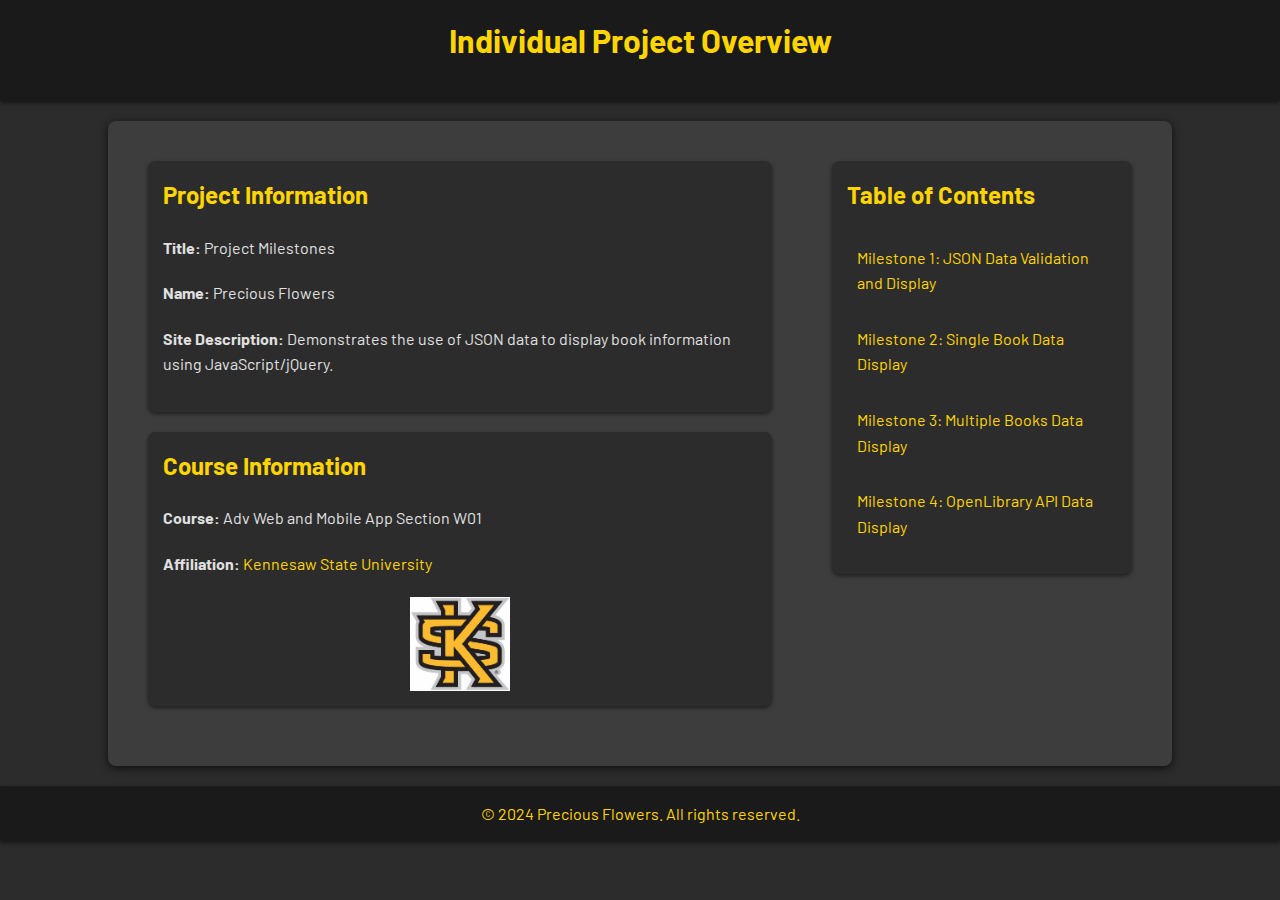
<file: index.html>
<!DOCTYPE html>
<html lang="en">
<head>
    <meta charset="UTF-8">
    <meta name="viewport" content="width=device-width, initial-scale=1.0">
    <title>Individual Project Overview</title>
    <link rel="stylesheet" href="style.css">
    <style>
        .content {
            display: flex;
            justify-content: space-between;
        }

        .left-column, .right-column {
            flex: 1;
            padding: 20px;
        }

        .left-column {
            margin-right: 20px;
        }

        .right-column {
            max-width: 300px;
        }
    </style>
</head>
<body>
    <header>
        <h1>Individual Project Overview</h1>
    </header>
    <div class="container content">
        <div class="left-column">
            <section class="project-info">
                <h2>Project Information</h2>
                <p><strong>Title:</strong> Project Milestones</p>
                <p><strong>Name:</strong> Precious Flowers</p>
                <p><strong>Site Description:</strong> Demonstrates the use of JSON data to display book information using JavaScript/jQuery.</p>
            </section>
            <section class="course-info">
                <h2>Course Information</h2>
                <p><strong>Course:</strong> Adv Web and Mobile App Section W01</p>
                <p><strong>Affiliation:</strong> <a href="http://ccse.kennesaw.edu/it" target="_blank">Kennesaw State University</a></p>
                <div class="logo">
                    <img src="logo.jpg" alt="Logo">
                </div>
            </section>
        </div>
        <div class="right-column">
            <section class="table-of-contents">
                <h2>Table of Contents</h2>
                <ul>
                    <li><a href="milestone1.html">Milestone 1: JSON Data Validation and Display</a></li>
                    <li><a href="milestone2.html">Milestone 2: Single Book Data Display</a></li>
                    <li><a href="milestone3.html">Milestone 3: Multiple Books Data Display</a></li>
                    <li><a href="milestone4.html">Milestone 4: OpenLibrary API Data Display</a></li>
                </ul>
            </section>
        </div>
    </div>
    <footer>
        <p>&copy; 2024 Precious Flowers. All rights reserved.</p>
    </footer>
</body>
</html>
</file>
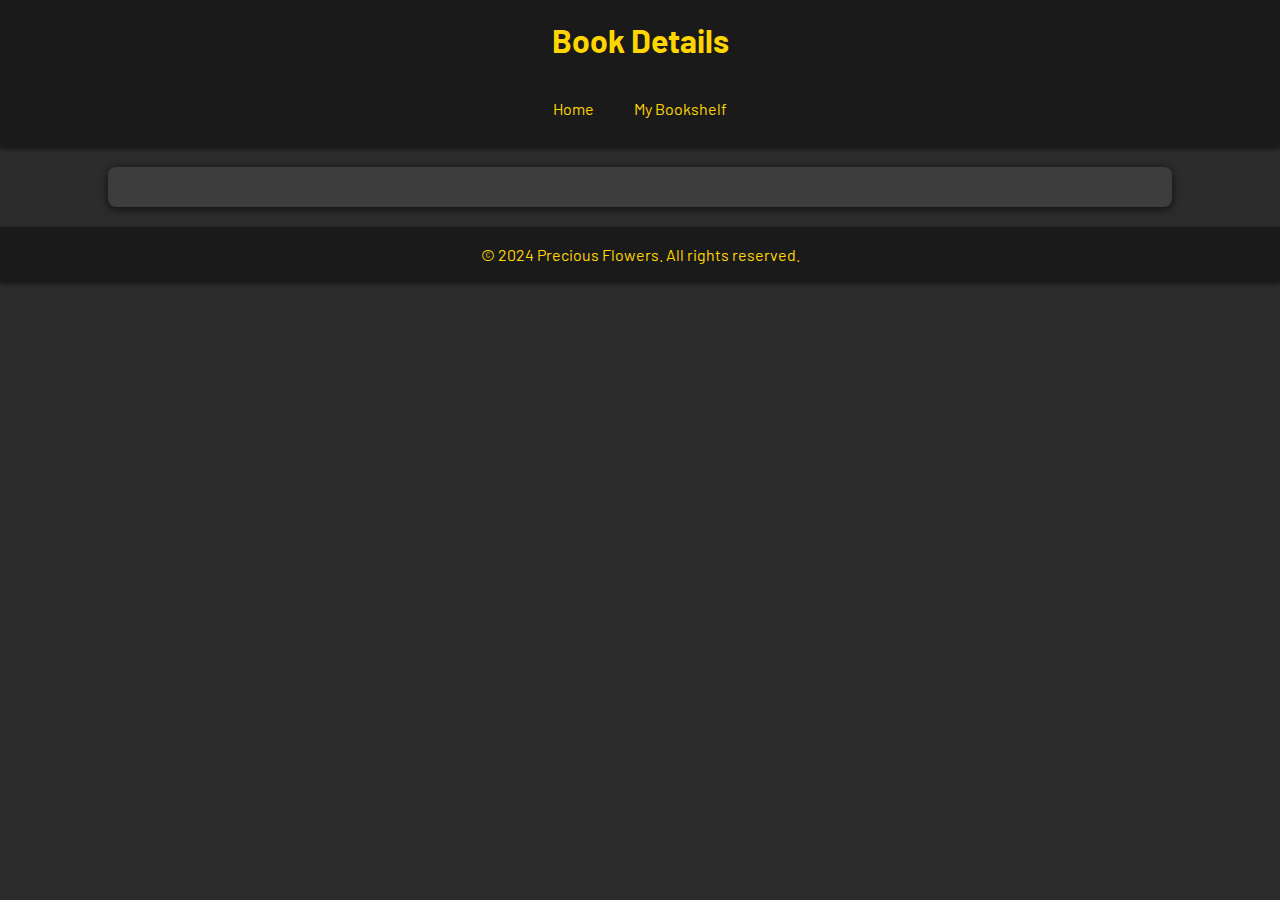
<file: bookdetails.html>
<!DOCTYPE html>
<html lang="en">
<head>
    <meta charset="UTF-8">
    <meta name="viewport" content="width=device-width, initial-scale=1.0">
    <title>Book Details</title>
    <link rel="stylesheet" href="style.css">
</head>
<body>
    <header>
        <h1>Book Details</h1>
        <nav>
            <ul>
                <li><a href="milestone2.html">Home</a></li>
                <li><a href="bookshelf.html">My Bookshelf</a></li>
            </ul>
        </nav>
    </header>
    <div class="container">
        <section id="book-details-section">
            <div id="bookDetails"></div>
        </section>
    </div>
    <footer>
        <p>&copy; 2024 Precious Flowers. All rights reserved.</p>
    </footer>
    <script src="https://code.jquery.com/jquery-3.6.0.min.js"></script>
    <script>
        $(document).ready(function() {
            const urlParams = new URLSearchParams(window.location.search);
            const bookId = urlParams.get('id');
            if (bookId) {
                $.getJSON('json-files/google-books-search.json', function(data) {
                    const book = data.items.find(b => b.id === bookId);
                    if (book) {
                        const bookInfo = book.volumeInfo;
                        const title = bookInfo.title;
                        const authors = bookInfo.authors ? bookInfo.authors.join(', ') : 'N/A';
                        const publisher = bookInfo.publisher ? bookInfo.publisher : 'N/A';
                        const description = bookInfo.description ? bookInfo.description : 'No description available.';
                        const thumbnail = bookInfo.imageLinks ? bookInfo.imageLinks.thumbnail : 'no_image.png';

                        const output = `
                            <h3>${title}</h3>
                            <img src="${thumbnail}" alt="${title}">
                            <p><strong>Authors:</strong> ${authors}</p>
                            <p><strong>Publisher:</strong> ${publisher}</p>
                            <p><strong>Description:</strong> ${description}</p>
                        `;
                        $('#bookDetails').html(output);
                    } else {
                        $('#bookDetails').html('<p>Book not found.</p>');
                    }
                }).fail(function(jqxhr, textStatus, error) {
                    console.error("Request Failed: " + textStatus + ", " + error);
                    $('#bookDetails').text('Error: Could not load book details.');
                });
            } else {
                $('#bookDetails').html('<p>No book selected.</p>');
            }
        });
    </script>
</body>
</html>
</file>
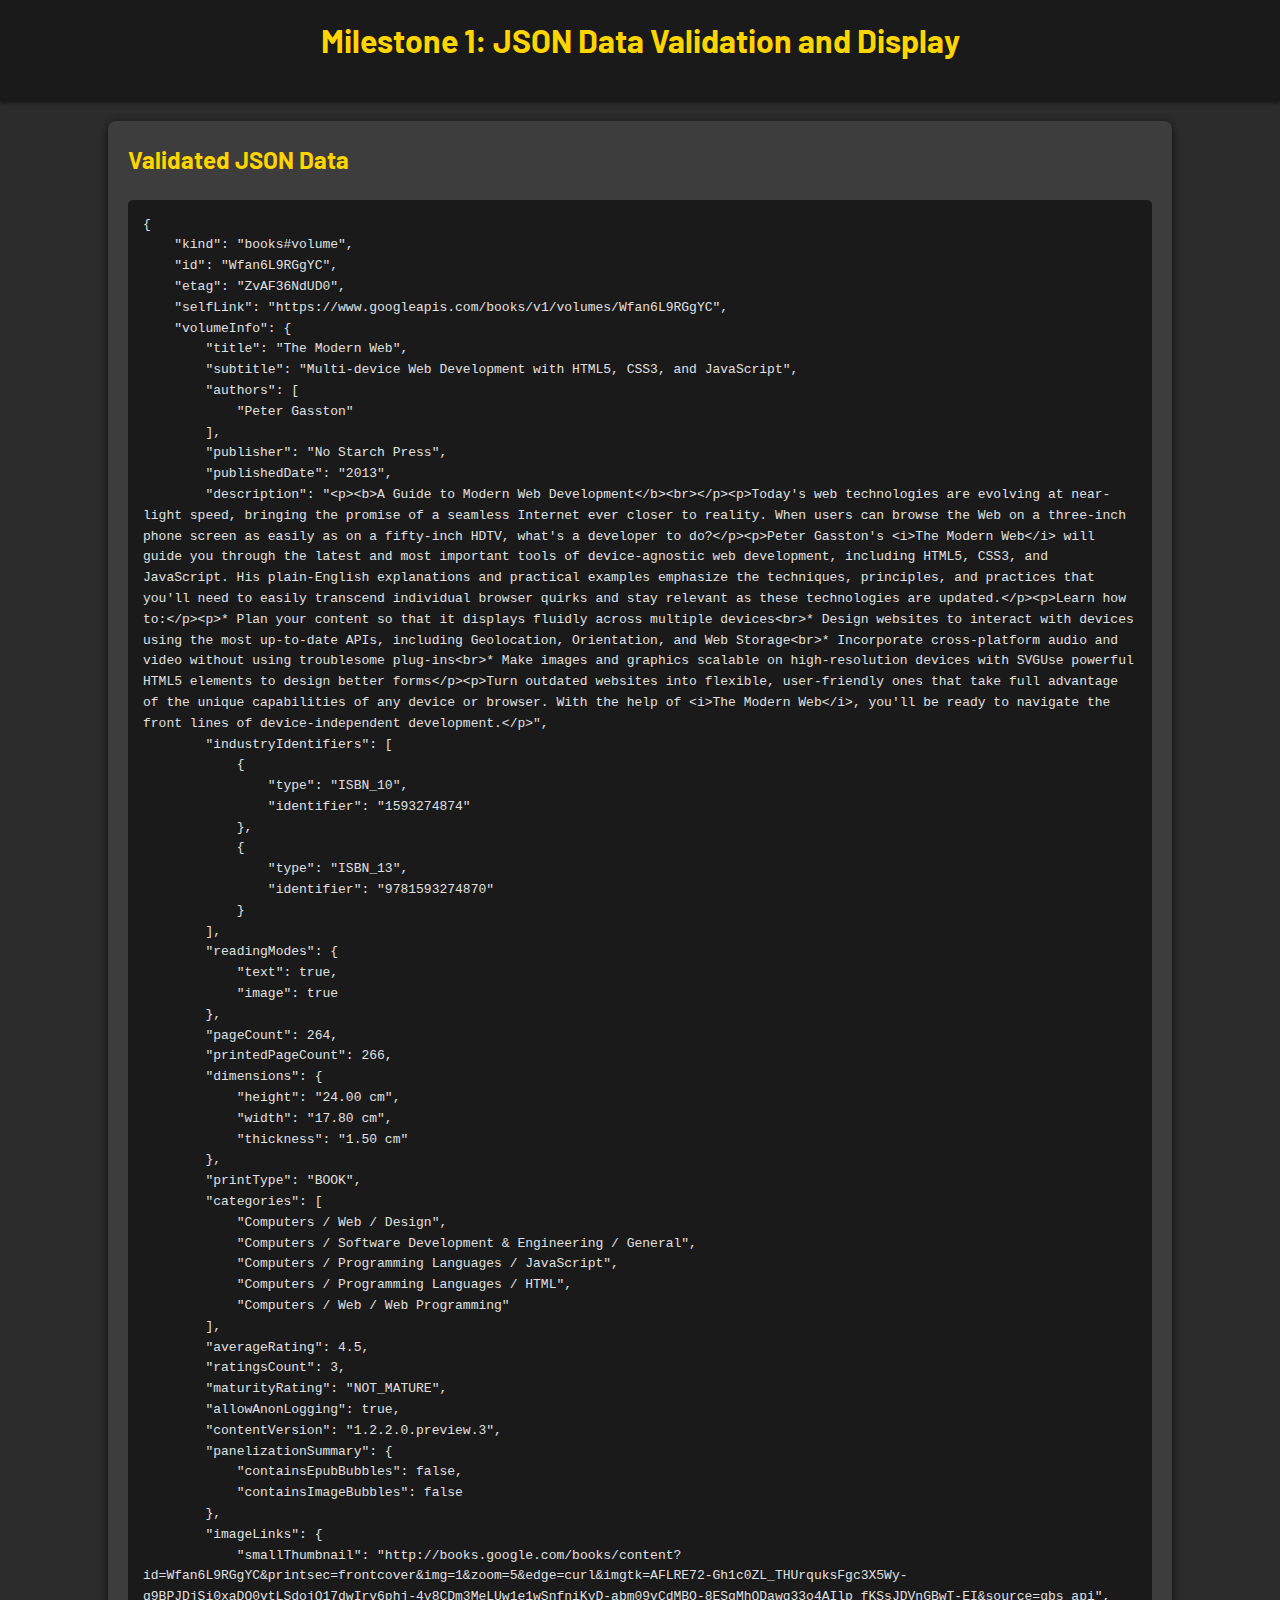
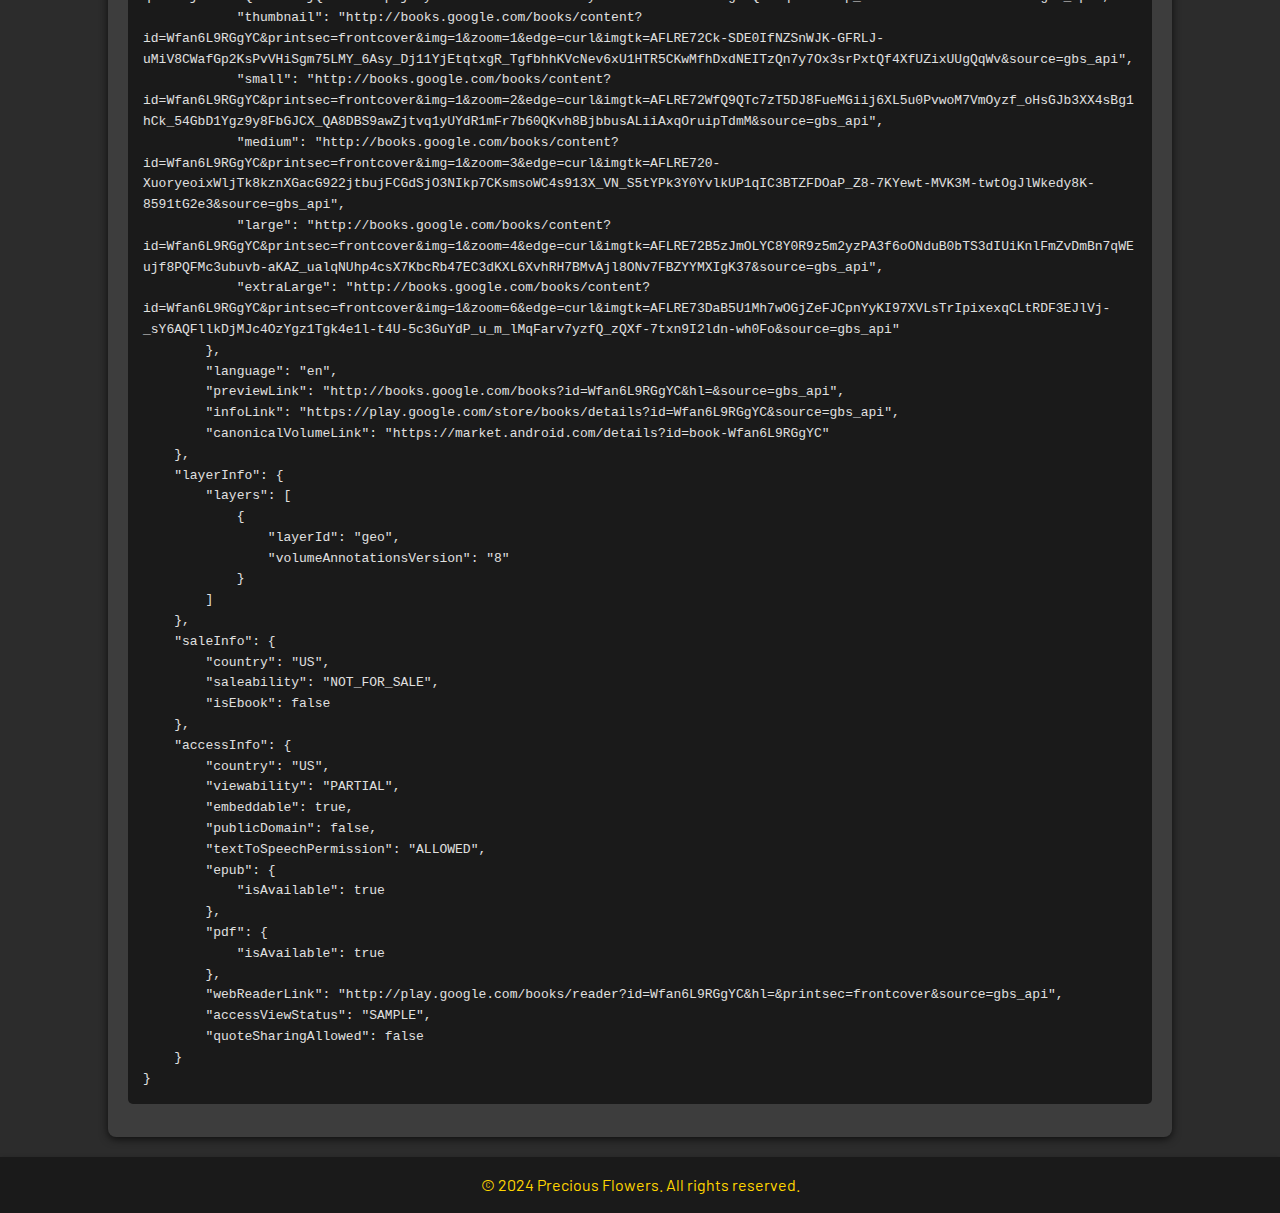
<file: milestone1.html>
<!DOCTYPE html>
<html lang="en">
<head>
    <meta charset="UTF-8">
    <meta name="viewport" content="width=device-width, initial-scale=1.0">
    <title>Milestone 1: JSON Data Validation and Display</title>
    <link rel="stylesheet" href="style.css">
</head>
<body>
    <header>
        <h1>Milestone 1: JSON Data Validation and Display</h1>
    </header>
    <div class="container">
        <h2>Validated JSON Data</h2>
        <pre id="jsonData"></pre>
    </div>
    <footer>
        <p>&copy; 2024 Precious Flowers. All rights reserved.</p>
    </footer>
    <script src="https://code.jquery.com/jquery-3.6.0.min.js"></script>
    <script>
        $(document).ready(function() {
            loadJSONData();
        });

        function loadJSONData() {
            $.getJSON('json-files/google-books-book.json', function(data) {
                displayJSONData(data);
            }).fail(function() {
                displayError();
            });
        }

        function displayJSONData(data) {
            $('#jsonData').text(JSON.stringify(data, null, 4));
        }

        function displayError() {
            $('#jsonData').text('Error: Could not load JSON data.');
        }
    </script>
</body>
</html>
</file>
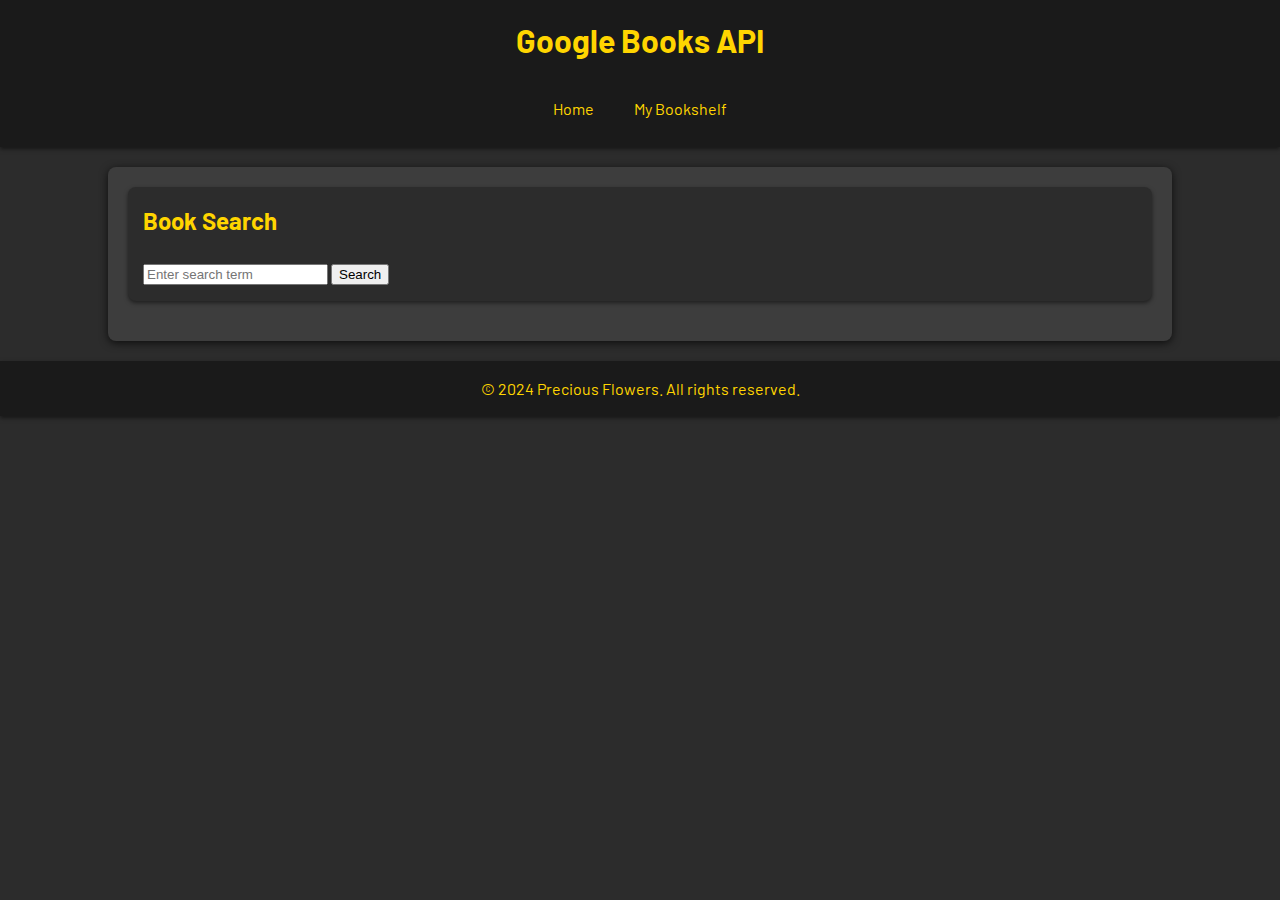
<file: milestone2.html>
<!DOCTYPE html>
<html lang="en">
<head>
    <meta charset="UTF-8">
    <meta name="viewport" content="width=device-width, initial-scale=1.0">
    <title>Milestone 2: Google Books API</title>
    <link rel="stylesheet" href="style.css">
</head>
<body>
    <header>
        <h1>Google Books API</h1>
        <nav>
            <ul>
                <li><a href="milestone2.html">Home</a></li>
                <li><a href="bookshelf.html">My Bookshelf</a></li>
            </ul>
        </nav>
    </header>
    <div class="container">
        <section id="search-section">
            <h2>Book Search</h2>
            <input type="text" id="searchTerm" placeholder="Enter search term">
            <button id="searchButton">Search</button>
            <div id="searchResults"></div>
            <div id="pagination"></div>
        </section>
    </div>
    <footer>
        <p>&copy; 2024 Precious Flowers. All rights reserved.</p>
    </footer>
    <script src="https://code.jquery.com/jquery-3.6.0.min.js"></script>
    <script>
        $(document).ready(function() {
            $('#searchButton').click(function() {
                const searchTerm = $('#searchTerm').val().toLowerCase();
                if (searchTerm) {
                    $.getJSON('json-files/google-books-search.json', function(data) {
                        const filteredBooks = data.items.filter(book =>
                            book.volumeInfo.title.toLowerCase().includes(searchTerm) ||
                            book.volumeInfo.description.toLowerCase().includes(searchTerm)
                        );
                        displayResults(filteredBooks);
                    }).fail(function(jqxhr, textStatus, error) {
                        console.error("Request Failed: " + textStatus + ", " + error);
                    });
                }
            });

            function displayResults(books) {
                $('#searchResults').empty();
                $('#pagination').empty();
                if (books.length > 0) {
                    let output = '';
                    books.forEach((book, index) => {
                        const bookInfo = book.volumeInfo;
                        const title = bookInfo.title;
                        const thumbnail = bookInfo.imageLinks ? bookInfo.imageLinks.thumbnail : 'no_image.png';
                        output += `
                            <div class="book">
                                <h3><a href="bookdetails.html?id=${book.id}">${title}</a></h3>
                                <img src="${thumbnail}" alt="${title}">
                            </div>
                        `;
                    });
                    $('#searchResults').html(output);
                    createPagination(books.length);
                } else {
                    $('#searchResults').html('<p>No books found.</p>');
                }
            }

            function createPagination(totalResults) {
                const resultsPerPage = 10;
                const totalPages = Math.ceil(totalResults / resultsPerPage);
                let pagination = '<select id="pageSelect">';
                for (let i = 1; i <= totalPages; i++) {
                    pagination += `<option value="${i}">${i}</option>`;
                }
                pagination += '</select>';
                $('#pagination').html(pagination);
                $('#pageSelect').change(function() {
                    const page = $(this).val();
                    const startIndex = (page - 1) * resultsPerPage;
                    const searchTerm = $('#searchTerm').val().toLowerCase();
                    $.getJSON('json-files/google-books-search.json', function(data) {
                        const filteredBooks = data.items.filter(book =>
                            book.volumeInfo.title.toLowerCase().includes(searchTerm) ||
                            book.volumeInfo.description.toLowerCase().includes(searchTerm)
                        );
                        displayResults(filteredBooks.slice(startIndex, startIndex + resultsPerPage));
                    }).fail(function(jqxhr, textStatus, error) {
                        console.error("Request Failed: " + textStatus + ", " + error);
                    });
                });
            }
        });
    </script>
</body>
</html>
</file>
<file: style.css>
/* Barlow font */
@import url('https://fonts.googleapis.com/css2?family=Barlow:ital,wght@0,100;0,200;0,300;0,400;0,500;0,600;0,700;0,800;0,900;1,100;1,200;1,300;1,400;1,500;1,600;1,700;1,800&display=swap');

/* Margins and paddings */
body, h1, h2, p, ul, li {
    margin: 0;
    padding: 0;
}

/* General body styles */
body {
    font-family: 'Barlow', sans-serif;
    background-color: #2c2c2c;
    color: #e0e0e0;
    line-height: 1.6;
    margin: 0;
    padding: 0;
}

/* Header and footer styles */
header, footer {
    background-color: #1a1a1a;
    color: #ffd500;
    text-align: center;
    padding: 15px 0;
    box-shadow: 0 2px 4px rgba(0, 0, 0, 0.5);
}

/* Navigation styles */
nav ul {
    list-style: none;
    padding: 0;
    margin: 0;
    display: flex;
    justify-content: center;
}

nav ul li {
    margin: 0 10px;
}

nav ul li a {
    color: #ffd500;
    text-decoration: none;
    padding: 10px;
    display: block;
}

nav ul li a:hover {
    background-color: #ffd500;
    color: #1a1a1a;
    border-radius: 4px;
}

/* Container for main content */
.container {
    width: 80%;
    margin: 20px auto;
    padding: 20px;
    background-color: #3d3d3d;
    border-radius: 8px;
    box-shadow: 0 2px 8px rgba(0, 0, 0, 0.7);
}

/* Flex container for index page */
.flex-container {
    display: flex;
    justify-content: space-between;
}

/* Columns for the index page */
.left-column, .right-column {
    flex: 1;
    padding: 20px;
}

.left-column {
    margin-right: 20px;
}

.right-column {
    max-width: 300px;
}

/* Sections */
.project-info, .course-info, .table-of-contents, #search-section, #book-details-section, #bookshelf-section {
    margin-bottom: 20px;
    background-color: #2c2c2c;
    border-radius: 8px;
    box-shadow: 0 2px 4px rgba(0, 0, 0, 0.5);
    padding: 15px;
}

/* Headings */
h1, h2 {
    color: #ffd500;
    margin-bottom: 20px;
}

/* Paragraph and other text elements */
p {
    margin-bottom: 20px;
}

/* Preformatted text */
pre {
    background-color: #1a1a1a;
    color: #e0e0e0;
    padding: 15px;
    border-radius: 5px;
    overflow: auto;
    white-space: pre-wrap;
    word-wrap: break-word;
}

/* Link styles */
a {
    color: #ffd500;
    text-decoration: none;
}

a:hover {
    text-decoration: underline;
}

/* Footer styles */
footer p {
    margin: 0;
}

/* List styles */
ul {
    list-style-type: none;
}

ul li {
    margin: 10px 0;
}

ul li a {
    color: #ffd500;
    text-decoration: none;
    padding: 10px;
    display: block;
}

ul li a:hover {
    background-color: #ffd500;
    color: #1a1a1a;
    border-radius: 4px;
}

/* Logo styles */
.logo img {
    max-width: 100px;
    height: auto;
    display: block;
    margin: 0 auto;
}

/* Book styles */
.book {
    display: flex;
    align-items: center;
    margin-bottom: 20px;
}

/* Grid layout for books */
#bookshelf, #searchResults {
    display: grid;
    grid-template-columns: repeat(auto-fit, minmax(200px, 1fr));
    gap: 20px;
}

/* Flex layout for list view */
.list-view .book {
    flex-direction: row;
}

.book img {
    margin-right: 10px;
    width: 50px;
    height: 75px;
    object-fit: cover;
}

/* Book title styles */
.book h3 {
    cursor: pointer;
    color: #ffd500;
}

.book h3:hover {
    text-decoration: underline;
    color: #ffd500;
}

/* View switch buttons */
#viewButtons {
    margin-bottom: 20px;
}

#gridViewButton, #listViewButton {
    margin: 5px;
    padding: 10px 20px;
    background-color: #ffd500;
    color: #1a1a1a;
    border: none;
    border-radius: 4px;
    cursor: pointer;
}

#gridViewButton:hover, #listViewButton:hover {
    background-color: #ffc107;
}

/* Book details section */
#bookDetails img {
    display: block;
    margin: 0 auto 20px auto;
    max-width: 200px;
    height: auto;
}

/* Hide book details section initially */
#book-details-section {
    display: none;
}
</file>
